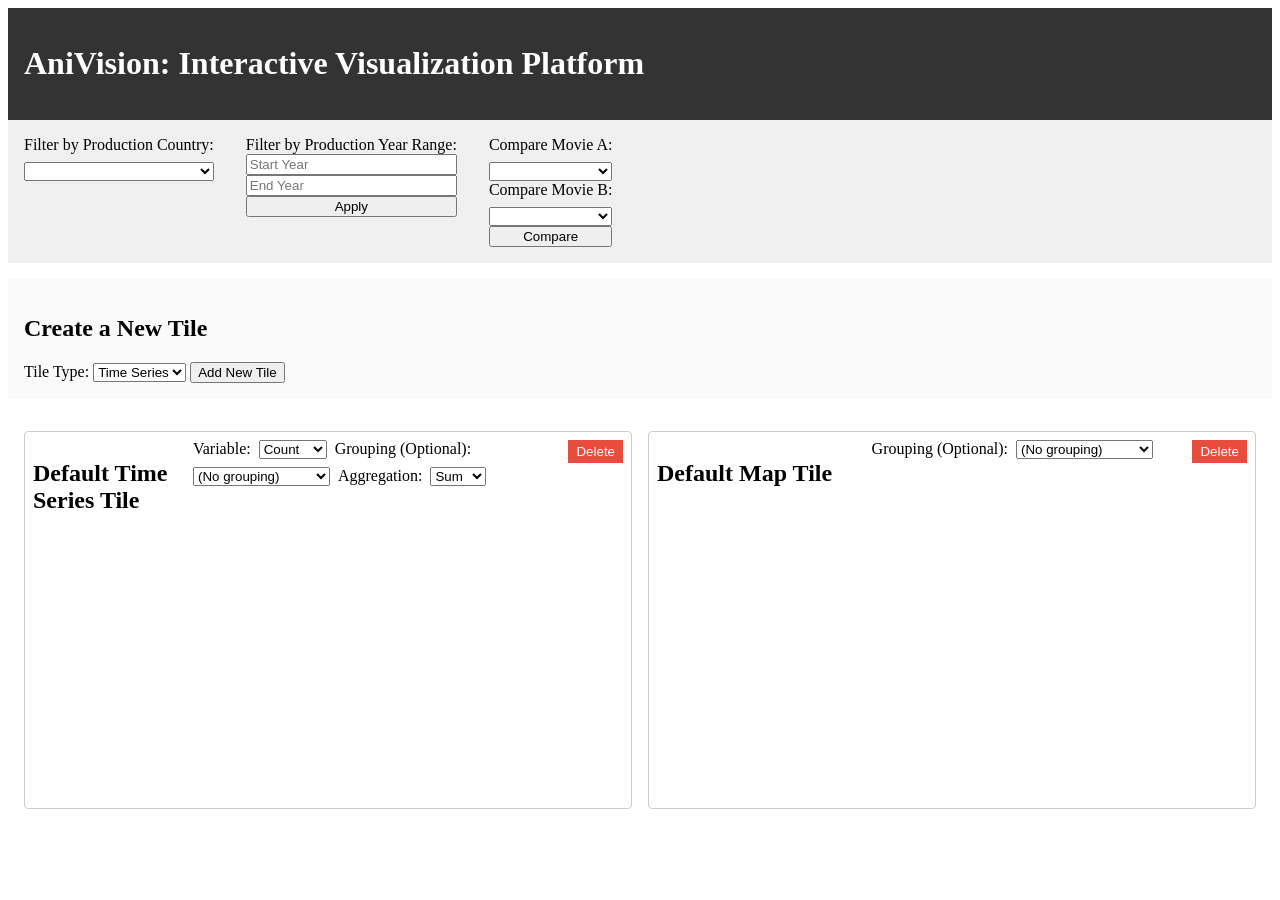
<file: index.html>
<!DOCTYPE html>
<html lang="en">

<head>
    <meta charset="UTF-8" />
    <meta name="viewport" content="width=device-width, initial-scale=1.0" />
    <title>AniVision Interactive Visualization</title>
    <link rel="stylesheet" href="css/styles.css" />
</head>

<body>
    <header class="header">
        <h1>AniVision: Interactive Visualization Platform</h1>
    </header>

    <!-- Existing filter controls (global) -->
    <section class="controls">
        <div class="filter-group">
            <label for="country-filter">Filter by Production Country:</label>
            <select id="country-filter" class="filter-select"></select>
        </div>
        <div class="filter-group">
            <label for="year-range-filter">Filter by Production Year Range:</label>
            <input type="number" id="year-range-start" placeholder="Start Year" />
            <input type="number" id="year-range-end" placeholder="End Year" />
            <button id="year-range-apply" class="btn">Apply</button>
        </div>
        <div class="filter-group">
            <label for="compare-movie-a">Compare Movie A:</label>
            <select id="compare-movie-a" class="filter-select"></select>

            <label for="compare-movie-b">Compare Movie B:</label>
            <select id="compare-movie-b" class="filter-select"></select>
            <button id="compare-apply" class="btn">Compare</button>
        </div>
    </section>

    <!-- Buttons/controls for creating new tiles -->
    <section class="dynamic-tile-controls">
        <h2>Create a New Tile</h2>
        <label for="tile-type">Tile Type:</label>
        <select id="tile-type">
      <option value="time-series">Time Series</option>
      <option value="map">Map</option>
    </select>

        <button id="create-tile-btn" class="btn">Add New Tile</button>
    </section>

    <!-- Container that holds all tiles (both default and newly created) -->
    <section class="tiles-container" id="tiles-container">
        <!-- Two default tiles (one time series, one map) with their own controls -->
        <!-- 1) Default Time Series Tile -->
        <div class="tile" id="default-time-series-tile">
            <div class="tile-header">
                <h2>Default Time Series Tile</h2>
                <!-- Controls unique to this tile -->
                <div class="tile-controls">
                    <label>Variable:</label>
                    <select class="tile-variable-select">
            <!-- You can add more numeric columns as needed -->
            <option value="count">Count</option>
            <option value="fps">FPS</option>
            <option value="frames_total">Frames</option>
          </select>

                    <label>Grouping (Optional):</label>
                    <select class="tile-group-select">
            <option value="">(No grouping)</option>
            <option value="production_country">Production Country</option>
          </select>

                    <label>Aggregation:</label>
                    <select class="tile-agg-select">
            <option value="sum">Sum</option>
            <option value="mean">Mean</option>
          </select>
                </div>
                <button class="delete-tile-btn">Delete</button>
            </div>
            <div class="vis-container" id="default-time-series-chart"></div>
        </div>

        <!-- 2) Default Map Tile -->
        <div class="tile" id="default-map-tile">
            <div class="tile-header">
                <h2>Default Map Tile</h2>
                <!-- Controls unique to this tile -->
                <div class="tile-controls">
                    <label>Grouping (Optional):</label>
                    <select class="tile-group-select">
            <option value="">(No grouping)</option>
            <!-- If you want to group by organization name, for example -->
            <option value="orgName">Organization Name</option>
          </select>
                </div>
                <button class="delete-tile-btn">Delete</button>
            </div>
            <div class="vis-container" id="default-map-chart"></div>
        </div>
    </section>

    <!-- Load scripts in the correct order -->
    <script src="https://d3js.org/d3.v7.min.js"></script>
    <script src="js/utils.js"></script>
    <script src="js/dataManager.js"></script>
    <script src="js/filterManager.js"></script>
    <script src="js/timeSeries.js"></script>
    <script src="js/mapPlot.js"></script>
    <script src="js/app.js"></script>
</body>

</html>
</file>
<file: css/styles.css>
/* styles.css */


/* Basic styling for header, etc. */

.header {
    padding: 1rem;
    background: #333;
    color: #fff;
}


/* Global filter controls */

.controls {
    display: flex;
    gap: 2rem;
    padding: 1rem;
    background: #f0f0f0;
    margin-bottom: 1rem;
}

.filter-group {
    display: flex;
    flex-direction: column;
}

.filter-select {
    margin-top: 0.5rem;
}


/* Section for dynamic tile creation */

.dynamic-tile-controls {
    padding: 1rem;
    background: #fafafa;
    margin-bottom: 1rem;
}

.tiles-container {
    /* Grid layout for tiles */
    display: grid;
    grid-template-columns: repeat(auto-fill, minmax(420px, 1fr));
    gap: 1rem;
    padding: 1rem;
}

.tile {
    border: 1px solid #ccc;
    border-radius: 4px;
    padding: 0.5rem;
    background-color: #fff;
    display: flex;
    flex-direction: column;
}

.tile-header {
    display: flex;
    justify-content: space-between;
    align-items: flex-start;
    margin-bottom: 0.5rem;
}

.tile-controls {
    display: flex;
    gap: 0.5rem;
    align-items: center;
    flex-wrap: wrap;
}

.delete-tile-btn {
    background-color: #e74c3c;
    color: #fff;
    border: none;
    padding: 0.25rem 0.5rem;
    cursor: pointer;
}

.vis-container {
    /* Provide some min-height so that the brush doesn't go negative */
    min-width: 400px;
    min-height: 250px;
    margin-top: 0.5rem;
    position: relative;
    /* for the tooltip inside */
}


/* Tooltip styling */

.tooltip {
    position: absolute;
    background: rgba(50, 50, 50, 0.8);
    color: #fff;
    padding: 4px 8px;
    border-radius: 4px;
    pointer-events: none;
    font-size: 0.9rem;
}
</file>
